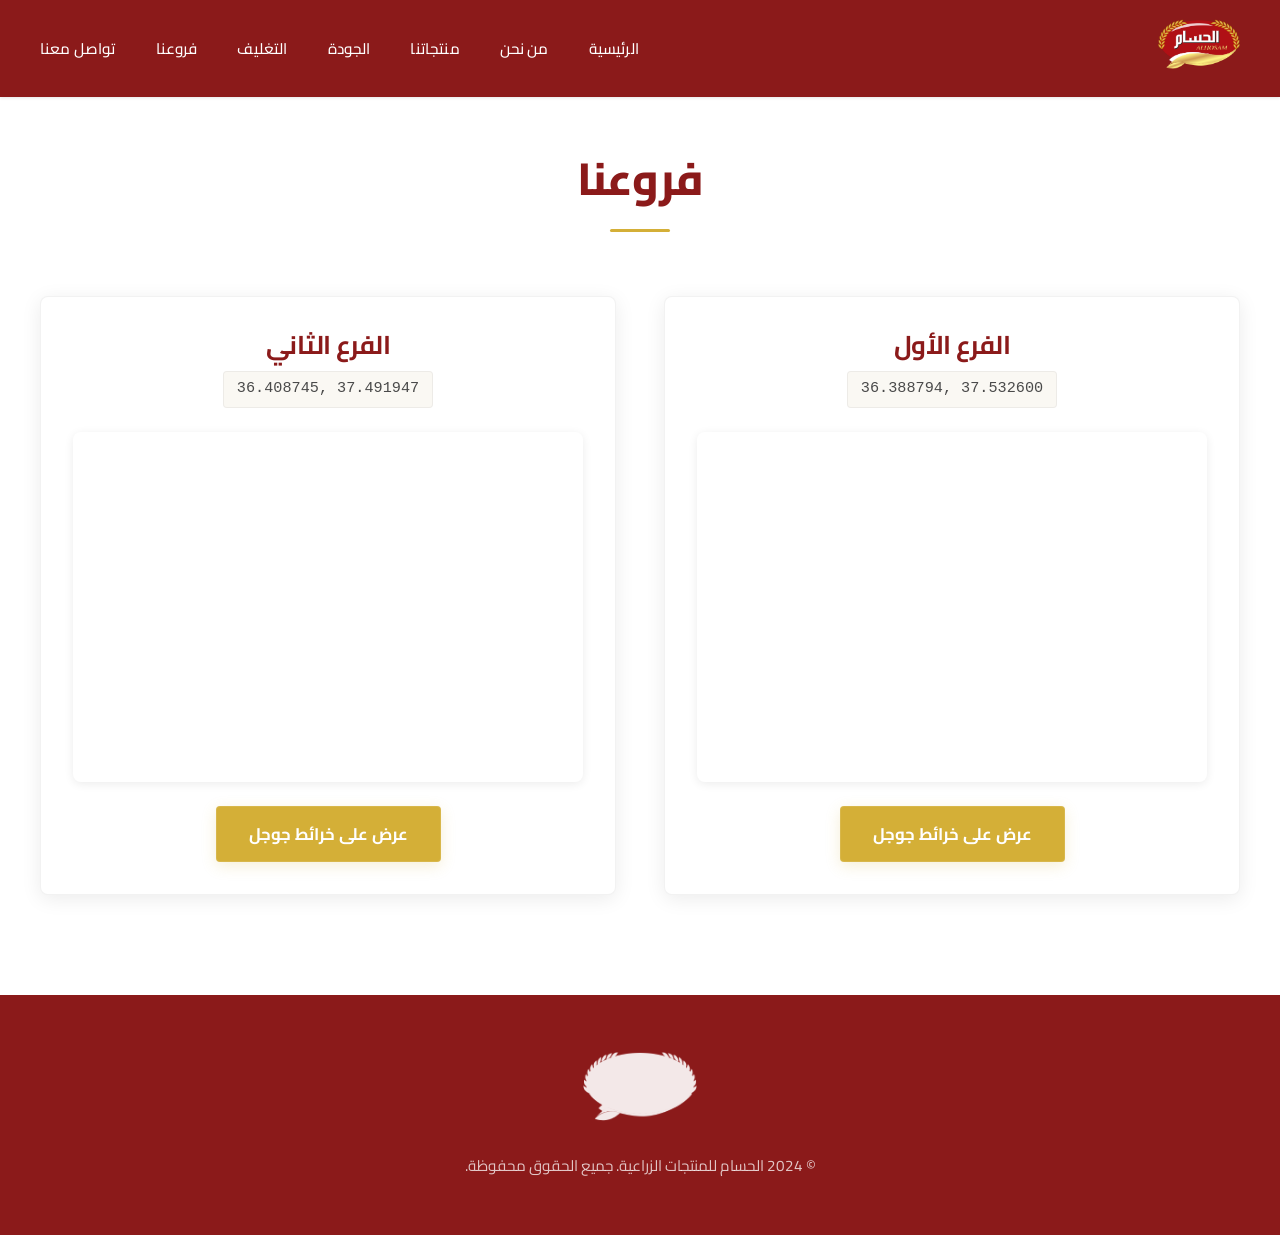
<file: locations.html>
<!DOCTYPE html>
<html lang="ar" dir="rtl">
<head>
    <meta charset="UTF-8">
    <meta name="viewport" content="width=device-width, initial-scale=1.0">
    <title>فروعنا | الحسام للمنتجات الزراعية</title>
    <link rel="stylesheet" href="styles.css">
    <link rel="preconnect" href="https://fonts.googleapis.com">
    <link rel="preconnect" href="https://fonts.gstatic.com" crossorigin>
    <link href="https://fonts.googleapis.com/css2?family=Cairo:wght@300;400;600;700;900&family=Amiri:wght@400;700&display=swap" rel="stylesheet">
</head>
<body>
    <!-- Navigation -->
    <nav class="navbar">
        <div class="container">
            <div class="nav-content">
                <div class="logo-container">
                    <a href="index.html">
                        <img src="logo alhossam.png" alt="الحسام ALHOSAM" class="logo" id="logo-img">
                    </a>
                </div>
                <ul class="nav-menu" id="nav-menu">
                    <li><a href="index.html#home">الرئيسية</a></li>
                    <li><a href="index.html#about">من نحن</a></li>
                    <li><a href="index.html#products">منتجاتنا</a></li>
                    <li><a href="index.html#quality">الجودة</a></li>
                    <li><a href="index.html#packaging">التغليف</a></li>
                    <li><a href="locations.html">فروعنا</a></li>
                    <li><a href="index.html#contact">تواصل معنا</a></li>
                </ul>
                <button class="menu-toggle" id="menu-toggle" aria-label="Toggle menu">
                    <span></span>
                    <span></span>
                    <span></span>
                </button>
            </div>
        </div>
    </nav>

    <!-- Locations Section -->
    <section class="locations-page">
        <div class="container">
            <h2 class="section-title">فروعنا</h2>
            
            <div class="locations-grid">
                <!-- First Branch -->
                <div class="location-card">
                    <h3 class="location-title">الفرع الأول</h3>
                    <div class="location-coords">36.388794, 37.532600</div>
                    <div class="location-map">
                        <iframe src="https://www.google.com/maps/embed?pb=!1m17!1m12!1m3!1d3211.8430280174002!2d37.5300254758196!3d36.38879387236725!2m3!1f0!2f0!3f0!3m2!1i1024!2i768!4f13.1!3m2!1m1!2zMzbCsDIzJzE5LjciTiAzN8KwMzEnNTcuNCJF!5e0!3m2!1str!2str!4v1783040235016!5m2!1str!2str" allowfullscreen="" loading="lazy" referrerpolicy="strict-origin-when-cross-origin"></iframe>
                    </div>
                    <a href="https://www.google.com/maps?q=36.388794,37.532600" target="_blank" rel="noopener noreferrer" class="btn-map">عرض على خرائط جوجل</a>
                </div>

                <!-- Second Branch -->
                <div class="location-card">
                    <h3 class="location-title">الفرع الثاني</h3>
                    <div class="location-coords">36.408745, 37.491947</div>
                    <div class="location-map">
                        <iframe src="https://www.google.com/maps/embed?pb=!1m17!1m12!1m3!1d3211.018620983285!2d37.4893722758204!3d36.40874477236138!2m3!1f0!2f0!3f0!3m2!1i1024!2i768!4f13.1!3m2!1m1!2zMzbCsDI0JzMxLjUiTiAzN8KwMjknMzEuMCJF!5e0!3m2!1str!2str!4v1783040285409!5m2!1str!2str" allowfullscreen="" loading="lazy" referrerpolicy="strict-origin-when-cross-origin"></iframe>
                    </div>
                    <a href="https://www.google.com/maps?q=36.408745,37.491947" target="_blank" rel="noopener noreferrer" class="btn-map">عرض على خرائط جوجل</a>
                </div>
            </div>
        </div>
    </section>

    <!-- Footer -->
    <footer class="footer">
        <div class="container">
            <div class="footer-content">
                <div class="footer-logo">
                    <img src="logo alhossam.png" alt="الحسام ALHOSAM" class="footer-logo-img">
                </div>
                <p class="footer-text">&copy; 2024 الحسام للمنتجات الزراعية. جميع الحقوق محفوظة.</p>
            </div>
        </div>
    </footer>

    <script src="script.js"></script>
</body>
</html>
</file>
<file: styles.css>
/* ============================================
   Premium Arabic Landing Page - الحسام ALHOSAM
   ============================================ */

/* CSS Variables - Brand Colors */
:root {
    --deep-red: #8B1A1A;
    --red-dark: #6B1414;
    --red-light: #A52A2A;
    --white: #FFFFFF;
    --gold: #D4AF37;
    --gold-dark: #B8941F;
    --gold-light: #E5C158;
    --cream: #F5F1E8;
    --cream-light: #FAF8F3;
    --text-dark: #1A1A1A;
    --text-light: #4A4A4A;
    --shadow: rgba(0, 0, 0, 0.08);
    --shadow-gold: rgba(212, 175, 55, 0.2);
    --shadow-heavy: rgba(0, 0, 0, 0.15);
}

/* Reset & Base Styles */
* {
    margin: 0;
    padding: 0;
    box-sizing: border-box;
}

html {
    scroll-behavior: smooth;
}

body {
    font-family: 'Cairo', 'Arial', sans-serif;
    color: var(--text-dark);
    background-color: var(--white);
    line-height: 1.7;
    overflow-x: hidden;
    -webkit-font-smoothing: antialiased;
    -moz-osx-font-smoothing: grayscale;
}

.container {
    max-width: 1400px;
    margin: 0 auto;
    padding: 0 40px;
}

/* Typography */
h1, h2, h3, h4, h5, h6 {
    font-weight: 700;
    line-height: 1.3;
    margin-bottom: 1rem;
    letter-spacing: -0.02em;
}

.section-title {
    font-size: 2.8rem;
    text-align: center;
    color: var(--deep-red);
    margin-bottom: 4rem;
    position: relative;
    padding-bottom: 1.5rem;
    font-weight: 800;
}

.section-title::after {
    content: '';
    position: absolute;
    bottom: 0;
    left: 50%;
    transform: translateX(-50%);
    width: 60px;
    height: 3px;
    background: var(--gold);
    border-radius: 2px;
}

/* Navigation */
.navbar {
    position: fixed;
    top: 0;
    left: 0;
    right: 0;
    background: var(--deep-red);
    z-index: 1000;
    padding: 1.2rem 0;
    box-shadow: 0 1px 3px rgba(0, 0, 0, 0.1);
    transition: all 0.3s ease;
}

.navbar.scrolled {
    padding: 0.8rem 0;
    box-shadow: 0 2px 8px rgba(0, 0, 0, 0.15);
}

.nav-content {
    display: flex;
    justify-content: space-between;
    align-items: center;
}

.logo-container {
    display: flex;
    align-items: center;
}

.logo {
    height: 50px;
    width: auto;
    transition: opacity 0.3s ease;
}

.logo:hover {
    opacity: 0.9;
}

.nav-menu {
    display: flex;
    list-style: none;
    gap: 2.5rem;
    align-items: center;
}

.nav-menu a {
    color: var(--white);
    text-decoration: none;
    font-weight: 500;
    font-size: 0.95rem;
    transition: color 0.2s ease;
    position: relative;
    letter-spacing: 0.01em;
}

.nav-menu a::after {
    content: '';
    position: absolute;
    bottom: -8px;
    right: 0;
    width: 0;
    height: 2px;
    background: var(--gold);
    transition: width 0.3s ease;
}

.nav-menu a:hover {
    color: var(--gold);
}

.nav-menu a:hover::after {
    width: 100%;
}

.menu-toggle {
    display: none;
    flex-direction: column;
    background: transparent;
    border: none;
    cursor: pointer;
    gap: 5px;
}

.menu-toggle span {
    width: 25px;
    height: 2px;
    background: var(--white);
    transition: all 0.3s ease;
    border-radius: 2px;
}

/* Hero Section */
.hero {
    position: relative;
    min-height: 100vh;
    display: flex;
    align-items: center;
    justify-content: center;
    background: transparent;
    overflow: hidden;
    padding-top: 80px;
}

.hero-bg-image {
    position: absolute;
    top: 0;
    left: 0;
    right: 0;
    bottom: 0;
    background-image: url('https://images.unsplash.com/photo-1500937386664-56d1dfef3854?ixlib=rb-4.0.3&auto=format&fit=crop&w=1920&h=1080&q=80');
    background-size: cover;
    background-position: center;
    background-repeat: no-repeat;
    opacity: 1;
    z-index: 0;
}

.hero::before {
    content: '';
    position: absolute;
    top: 0;
    left: 0;
    right: 0;
    bottom: 0;
    background: 
        radial-gradient(ellipse at top right, rgba(212, 175, 55, 0.12) 0%, transparent 60%),
        radial-gradient(ellipse at bottom left, rgba(212, 175, 55, 0.08) 0%, transparent 60%);
    z-index: 1;
}

.hero-overlay {
    display: none;
}

.hero-content {
    position: relative;
    z-index: 2;
    text-align: center;
    color: var(--white);
    padding: 4rem 3rem;
    max-width: 900px;
    background: rgba(0, 0, 0, 0.4);
    backdrop-filter: blur(30px);
    -webkit-backdrop-filter: blur(30px);
    border-radius: 20px;
    border: 1px solid rgba(255, 255, 255, 0.15);
    box-shadow: 0 8px 32px rgba(0, 0, 0, 0.3);
}

.hero-logo {
    margin-bottom: 3rem;
}

.hero-logo-img {
    height: 140px;
    width: auto;
    filter: drop-shadow(0 8px 24px rgba(0, 0, 0, 0.25));
}

.hero-title {
    font-size: 3.8rem;
    font-weight: 900;
    margin-bottom: 2rem;
    line-height: 1.2;
    letter-spacing: -0.03em;
    color: var(--white);
    text-shadow: 
        0 2px 10px rgba(0, 0, 0, 0.5),
        0 4px 20px rgba(0, 0, 0, 0.3),
        0 0 40px rgba(0, 0, 0, 0.2);
}

.hero-subtitle {
    font-size: 1.4rem;
    font-weight: 400;
    margin-bottom: 3rem;
    line-height: 1.8;
    color: var(--white);
    max-width: 700px;
    margin-left: auto;
    margin-right: auto;
    text-shadow: 
        0 2px 8px rgba(0, 0, 0, 0.6),
        0 4px 16px rgba(0, 0, 0, 0.4);
}

.btn-gold {
    display: inline-block;
    padding: 1.2rem 4rem;
    background: linear-gradient(135deg, var(--gold) 0%, var(--gold-dark) 100%);
    color: var(--white);
    text-decoration: none;
    font-weight: 700;
    font-size: 1.1rem;
    border-radius: 50px;
    box-shadow: 
        0 8px 24px rgba(212, 175, 55, 0.4),
        0 0 0 1px rgba(255, 255, 255, 0.1) inset,
        0 1px 0 rgba(255, 255, 255, 0.2) inset;
    transition: all 0.3s ease;
    letter-spacing: 0.03em;
    border: 2px solid rgba(255, 255, 255, 0.2);
    cursor: pointer;
    position: relative;
    overflow: hidden;
    text-transform: uppercase;
    letter-spacing: 1px;
}

.btn-gold::before {
    content: '';
    position: absolute;
    top: 0;
    left: -100%;
    width: 100%;
    height: 100%;
    background: linear-gradient(90deg, transparent, rgba(255, 255, 255, 0.3), transparent);
    transition: left 0.5s ease;
}

.btn-gold:hover::before {
    left: 100%;
}

.btn-gold:hover {
    background: linear-gradient(135deg, var(--gold-light) 0%, var(--gold) 100%);
    transform: translateY(-3px);
    box-shadow: 
        0 12px 32px rgba(212, 175, 55, 0.5),
        0 0 0 1px rgba(255, 255, 255, 0.2) inset,
        0 1px 0 rgba(255, 255, 255, 0.3) inset;
    border-color: rgba(255, 255, 255, 0.3);
}

.btn-gold:active {
    transform: translateY(-1px);
    box-shadow: 
        0 6px 20px rgba(212, 175, 55, 0.4),
        0 0 0 1px rgba(255, 255, 255, 0.15) inset;
}

.hero-scroll-indicator {
    position: absolute;
    bottom: 40px;
    left: 50%;
    transform: translateX(-50%);
    z-index: 2;
}

.hero-scroll-indicator span {
    display: block;
    width: 24px;
    height: 40px;
    border: 2px solid rgba(212, 175, 55, 0.6);
    border-radius: 12px;
    position: relative;
}

.hero-scroll-indicator span::before {
    content: '';
    position: absolute;
    top: 8px;
    left: 50%;
    transform: translateX(-50%);
    width: 4px;
    height: 8px;
    background: var(--gold);
    border-radius: 2px;
    animation: scroll 2s infinite;
}

/* About Section */
.about {
    padding: 120px 0;
    background: var(--white);
    position: relative;
    overflow: hidden;
}

.about::before {
    content: '';
    position: absolute;
    top: 0;
    left: 0;
    right: 0;
    bottom: 0;
    background-image: 
        repeating-linear-gradient(0deg, transparent, transparent 2px, rgba(139, 26, 26, 0.03) 2px, rgba(139, 26, 26, 0.03) 4px),
        repeating-linear-gradient(90deg, transparent, transparent 2px, rgba(139, 26, 26, 0.03) 2px, rgba(139, 26, 26, 0.03) 4px);
    background-size: 40px 40px;
    pointer-events: none;
    z-index: 0;
}

.about .container {
    position: relative;
    z-index: 1;
}

.about-content {
    display: grid;
    grid-template-columns: 1.1fr 1fr;
    gap: 5rem;
    align-items: center;
}

.about-text {
    padding: 3rem;
    background: var(--cream-light);
    border-radius: 12px;
    border-right: 4px solid var(--gold);
    position: relative;
    box-shadow: 0 4px 20px rgba(0, 0, 0, 0.05);
}

.about-text::before {
    content: '"';
    position: absolute;
    top: 1.5rem;
    right: 2rem;
    font-size: 6rem;
    font-family: 'Amiri', serif;
    color: var(--gold);
    opacity: 0.2;
    line-height: 1;
    font-weight: 700;
}

.about-description {
    font-size: 1.25rem;
    line-height: 2.2;
    color: var(--text-dark);
    text-align: justify;
    font-weight: 400;
    letter-spacing: 0.01em;
    position: relative;
    z-index: 1;
    margin: 0;
    padding: 1rem 0;
}

.about-gallery {
    display: grid;
    grid-template-columns: repeat(2, 1fr);
    gap: 1.2rem;
}

.gallery-item {
    position: relative;
    overflow: hidden;
    border-radius: 4px;
    aspect-ratio: 1;
    box-shadow: 0 2px 12px var(--shadow);
    transition: transform 0.3s ease, box-shadow 0.3s ease;
}

.gallery-item:hover {
    transform: translateY(-4px);
    box-shadow: 0 4px 20px var(--shadow-heavy);
}

.gallery-image {
    width: 100%;
    height: 100%;
    object-fit: cover;
    display: block;
    transition: transform 0.3s ease;
}

.gallery-item:hover .gallery-image {
    transform: scale(1.05);
}

.gallery-label {
    position: absolute;
    bottom: 0;
    left: 0;
    right: 0;
    background: linear-gradient(to top, rgba(0, 0, 0, 0.7), transparent);
    color: var(--white);
    font-weight: 600;
    font-size: 1rem;
    padding: 1.5rem 1rem 1rem;
    z-index: 2;
    text-align: center;
}

/* Products Section */
.products {
    padding: 120px 0;
    background: var(--cream-light);
}

.products-grid {
    display: grid;
    grid-template-columns: repeat(auto-fit, minmax(260px, 1fr));
    gap: 2.5rem;
}

.product-card {
    background: var(--white);
    border-radius: 4px;
    overflow: hidden;
    box-shadow: 0 2px 12px var(--shadow);
    transition: all 0.3s ease;
    border: 1px solid rgba(0, 0, 0, 0.06);
}

.product-card::before {
    display: none;
}

.product-card:hover {
    transform: translateY(-6px);
    box-shadow: 0 8px 24px var(--shadow-heavy);
    border-color: var(--gold);
}

.product-image {
    width: 100%;
    height: 280px;
    background: var(--cream);
    position: relative;
    overflow: hidden;
    display: block;
}

.product-img {
    width: 100%;
    height: 100%;
    object-fit: cover;
    display: block;
    transition: transform 0.3s ease;
}

.product-card:hover .product-img {
    transform: scale(1.08);
}

.product-overlay {
    display: none;
}

.product-icon {
    display: none;
}

.product-name {
    padding: 1.8rem;
    text-align: center;
    font-size: 1.25rem;
    font-weight: 700;
    color: var(--deep-red);
    margin: 0;
    letter-spacing: -0.01em;
}

/* Quality Section */
.quality {
    padding: 120px 0;
    background: var(--deep-red);
    color: var(--white);
    position: relative;
    overflow: hidden;
}

.quality::before {
    content: '';
    position: absolute;
    top: 0;
    left: 0;
    right: 0;
    bottom: 0;
    background-image: 
        radial-gradient(circle at 2px 2px, rgba(212, 175, 55, 0.15) 1px, transparent 0);
    background-size: 50px 50px;
    opacity: 0.3;
    pointer-events: none;
    z-index: 0;
}

.quality::after {
    content: '';
    position: absolute;
    top: 0;
    left: 0;
    right: 0;
    bottom: 0;
    background: 
        linear-gradient(45deg, transparent 30%, rgba(212, 175, 55, 0.05) 50%, transparent 70%),
        linear-gradient(-45deg, transparent 30%, rgba(212, 175, 55, 0.05) 50%, transparent 70%);
    background-size: 100px 100px;
    pointer-events: none;
    z-index: 0;
}

.quality .container {
    position: relative;
    z-index: 1;
}

.quality .section-title {
    color: var(--white);
}

.quality .section-title::after {
    background: var(--gold);
}

.quality-grid {
    display: grid;
    grid-template-columns: repeat(auto-fit, minmax(260px, 1fr));
    gap: 2.5rem;
}

.quality-item {
    text-align: center;
    padding: 2.5rem 2rem;
    background: rgba(255, 255, 255, 0.04);
    border-radius: 4px;
    border: 1px solid rgba(255, 255, 255, 0.08);
    transition: all 0.3s ease;
}

.quality-item:hover {
    background: rgba(255, 255, 255, 0.06);
    transform: translateY(-4px);
    border-color: rgba(212, 175, 55, 0.3);
}

.quality-icon {
    width: 70px;
    height: 70px;
    margin: 0 auto 1.8rem;
    color: var(--gold);
    display: flex;
    align-items: center;
    justify-content: center;
}

.quality-icon svg {
    width: 100%;
    height: 100%;
}

.quality-title {
    font-size: 1.4rem;
    margin-bottom: 1rem;
    color: var(--white);
    font-weight: 700;
}

.quality-description {
    font-size: 0.95rem;
    line-height: 1.8;
    color: rgba(255, 255, 255, 0.85);
    font-weight: 400;
}

/* Packaging Section */
.packaging {
    padding: 120px 0;
    background: var(--white);
}

.packaging-description {
    text-align: center;
    font-size: 1.15rem;
    color: var(--text-light);
    margin-bottom: 4rem;
    max-width: 700px;
    margin-left: auto;
    margin-right: auto;
    line-height: 1.8;
}

.packaging-showcase {
    display: grid;
    grid-template-columns: repeat(auto-fit, minmax(320px, 1fr));
    gap: 3rem;
    margin-top: 2rem;
}

.packaging-item {
    perspective: 1000px;
}

.packaging-mockup {
    width: 100%;
    height: 420px;
    background: var(--white);
    border-radius: 4px;
    box-shadow: 0 4px 16px var(--shadow);
    position: relative;
    overflow: hidden;
    transition: transform 0.3s ease, box-shadow 0.3s ease;
    border: 1px solid rgba(212, 175, 55, 0.2);
}

.packaging-item:hover .packaging-mockup {
    transform: translateY(-6px);
    box-shadow: 0 8px 24px var(--shadow-heavy);
    border-color: var(--gold);
}

.packaging-img {
    width: 100%;
    height: 100%;
    object-fit: cover;
    display: block;
    transition: transform 0.3s ease;
}

.packaging-item:hover .packaging-img {
    transform: scale(1.05);
}

.packaging-label {
    position: absolute;
    bottom: 0;
    left: 0;
    right: 0;
    background: linear-gradient(to top, rgba(0, 0, 0, 0.8), transparent);
    font-size: 1.2rem;
    font-weight: 700;
    color: var(--white);
    text-align: center;
    padding: 1.5rem 2rem 1rem;
    z-index: 2;
}

/* Contact Section */
.contact {
    padding: 120px 0;
    background: var(--cream-light);
}

.contact-content {
    max-width: 900px;
    margin: 0 auto;
}

.contact-info {
    display: grid;
    gap: 1.5rem;
    margin-bottom: 3rem;
}

.contact-item {
    display: flex;
    align-items: center;
    gap: 2rem;
    padding: 2rem;
    background: var(--white);
    border-radius: 4px;
    box-shadow: 0 2px 12px var(--shadow);
    transition: all 0.3s ease;
    border: 1px solid rgba(0, 0, 0, 0.04);
}

.contact-item:hover {
    transform: translateX(-6px);
    box-shadow: 0 4px 20px var(--shadow-heavy);
    border-color: var(--gold);
}

.contact-icon {
    width: 56px;
    height: 56px;
    background: var(--gold);
    border-radius: 4px;
    display: flex;
    align-items: center;
    justify-content: center;
    color: var(--white);
    flex-shrink: 0;
}

.contact-icon svg {
    width: 28px;
    height: 28px;
}

.contact-details h4 {
    color: var(--deep-red);
    margin-bottom: 0.5rem;
    font-size: 1.15rem;
    font-weight: 700;
}

.contact-details a,
.contact-details p {
    color: var(--text-dark);
    text-decoration: none;
    font-size: 1.05rem;
    transition: color 0.3s ease;
    font-weight: 400;
}

.contact-details a:hover {
    color: var(--deep-red);
}

.phone-numbers {
    display: flex;
    flex-direction: column;
    gap: 0.5rem;
}

.phone-numbers a {
    display: block;
    color: var(--text-dark);
    text-decoration: none;
    font-size: 1.05rem;
    transition: color 0.3s ease;
    font-weight: 400;
}

.phone-numbers a:hover {
    color: var(--deep-red);
}

.contact-map {
    width: 100%;
    margin: 2rem 0;
    border-radius: 8px;
    overflow: hidden;
    box-shadow: 0 4px 20px var(--shadow-heavy);
    border: 1px solid rgba(0, 0, 0, 0.08);
}

.contact-map iframe {
    display: block;
    width: 100%;
    border: none;
}

/* Locations Page Styles */
.locations-page {
    padding: 150px 0 100px; /* Extra top padding to account for fixed navbar */
    min-height: calc(100vh - 150px);
}

.locations-grid {
    display: grid;
    grid-template-columns: repeat(auto-fit, minmax(400px, 1fr));
    gap: 3rem;
    margin-top: 2rem;
}

.location-card {
    background: var(--white);
    padding: 2rem;
    border-radius: 8px;
    box-shadow: 0 4px 20px var(--shadow);
    border: 1px solid rgba(0, 0, 0, 0.05);
    text-align: center;
    transition: transform 0.3s ease, box-shadow 0.3s ease;
}

.location-card:hover {
    transform: translateY(-6px);
    box-shadow: 0 8px 30px var(--shadow-heavy);
    border-color: var(--gold);
}

.location-title {
    color: var(--deep-red);
    font-size: 1.6rem;
    margin-bottom: 0.5rem;
    font-weight: 700;
}

.location-coords {
    color: var(--text-light);
    font-size: 0.95rem;
    margin-bottom: 1.5rem;
    direction: ltr;
    display: inline-block;
    font-family: monospace;
    background: var(--cream-light);
    padding: 0.3rem 0.8rem;
    border-radius: 4px;
    border: 1px solid rgba(0,0,0,0.05);
}

.location-map {
    width: 100%;
    border-radius: 8px;
    overflow: hidden;
    box-shadow: 0 2px 10px var(--shadow);
}

.location-map iframe {
    display: block;
    width: 100%;
    border: none;
    height: 350px;
}

.btn-map {
    display: inline-block;
    margin-top: 1.5rem;
    padding: 0.8rem 2rem;
    background: var(--gold);
    color: var(--white);
    text-decoration: none;
    font-weight: 700;
    font-size: 1.05rem;
    border-radius: 4px;
    box-shadow: 0 4px 15px var(--shadow-gold);
    transition: all 0.3s ease;
    border: 1px solid rgba(255, 255, 255, 0.1);
}

.btn-map:hover {
    background: var(--gold-dark);
    transform: translateY(-2px);
    box-shadow: 0 6px 20px rgba(212, 175, 55, 0.4);
}

.btn-whatsapp {
    display: flex;
    align-items: center;
    justify-content: center;
    gap: 1rem;
    padding: 1.2rem 3rem;
    background: #25D366;
    color: var(--white);
    text-decoration: none;
    font-weight: 600;
    font-size: 1.1rem;
    border-radius: 4px;
    box-shadow: 0 4px 16px rgba(37, 211, 102, 0.25);
    transition: all 0.3s ease;
    margin: 0 auto;
    max-width: 280px;
    letter-spacing: 0.01em;
}

.btn-whatsapp svg {
    width: 28px;
    height: 28px;
}

.btn-whatsapp:hover {
    transform: translateY(-2px);
    box-shadow: 0 6px 20px rgba(37, 211, 102, 0.35);
    background: #20BA5A;
}

/* Footer */
.footer {
    background: var(--deep-red);
    color: var(--white);
    padding: 3.5rem 0;
    text-align: center;
}

.footer-content {
    display: flex;
    flex-direction: column;
    align-items: center;
    gap: 1.5rem;
}

.footer-logo-img {
    height: 70px;
    width: auto;
    filter: brightness(0) invert(1);
    opacity: 0.9;
}

.footer-text {
    color: rgba(255, 255, 255, 0.75);
    font-size: 0.95rem;
    font-weight: 400;
}

/* Animation Classes */
.animate-ready {
    opacity: 0;
    transform: translateY(20px);
    transition: opacity 0.5s ease, transform 0.5s ease;
}

.animate-in {
    opacity: 1 !important;
    transform: translateY(0) !important;
}

/* Animations */
@keyframes scroll {
    0% {
        opacity: 1;
        transform: translateX(-50%) translateY(0);
    }
    100% {
        opacity: 0;
        transform: translateX(-50%) translateY(15px);
    }
}

/* Responsive Design */
@media (max-width: 968px) {
    .container {
        padding: 0 30px;
    }

    .nav-menu {
        position: fixed;
        top: 70px;
        right: -100%;
        flex-direction: column;
        background: var(--deep-red);
        width: 100%;
        height: calc(100vh - 70px);
        padding: 3rem 2rem;
        transition: right 0.3s ease;
        box-shadow: -2px 0 12px rgba(0, 0, 0, 0.15);
    }

    .nav-menu.active {
        right: 0;
    }

    .menu-toggle {
        display: flex;
    }

    .menu-toggle.active span:nth-child(1) {
        transform: rotate(45deg) translate(8px, 8px);
    }

    .menu-toggle.active span:nth-child(2) {
        opacity: 0;
    }

    .menu-toggle.active span:nth-child(3) {
        transform: rotate(-45deg) translate(7px, -7px);
    }

    .hero-title {
        font-size: 2.8rem;
    }

    .hero-subtitle {
        font-size: 1.2rem;
    }

    .about-content {
        grid-template-columns: 1fr;
        gap: 3rem;
    }

    .section-title {
        font-size: 2.2rem;
    }

    .products-grid {
        grid-template-columns: repeat(auto-fit, minmax(220px, 1fr));
        gap: 2rem;
    }

    .quality-grid {
        grid-template-columns: repeat(auto-fit, minmax(220px, 1fr));
        gap: 2rem;
    }

    .packaging-showcase {
        grid-template-columns: 1fr;
        gap: 2rem;
    }
}

@media (max-width: 768px) {
    .container {
        padding: 0 24px;
    }

    .hero-title {
        font-size: 2.2rem;
    }

    .hero-subtitle {
        font-size: 1.1rem;
    }

    .hero-logo-img {
        height: 100px;
    }

    .btn-gold {
        padding: 1rem 2.5rem;
        font-size: 1rem;
    }

    .section-title {
        font-size: 1.9rem;
    }

    .about-description {
        font-size: 1.05rem;
    }

    .products-grid {
        grid-template-columns: repeat(auto-fit, minmax(180px, 1fr));
        gap: 1.5rem;
    }

    .product-image {
        height: 240px;
    }

    .contact-item {
        flex-direction: column;
        text-align: center;
        gap: 1.5rem;
    }

    .contact-item:hover {
        transform: translateY(-4px);
    }
}

@media (max-width: 480px) {
    .container {
        padding: 0 20px;
    }

    .hero-title {
        font-size: 1.9rem;
    }

    .section-title {
        font-size: 1.7rem;
    }

    .products-grid {
        grid-template-columns: 1fr;
    }

    .about {
        padding: 80px 0;
    }

    .products,
    .quality,
    .packaging,
    .contact {
        padding: 80px 0;
    }

    .contact-map {
        margin: 1.5rem 0;
    }

    .contact-map iframe {
        height: 300px;
    }

    .phone-numbers {
        gap: 0.4rem;
    }

    .phone-numbers a {
        font-size: 0.95rem;
    }
}
</file>
